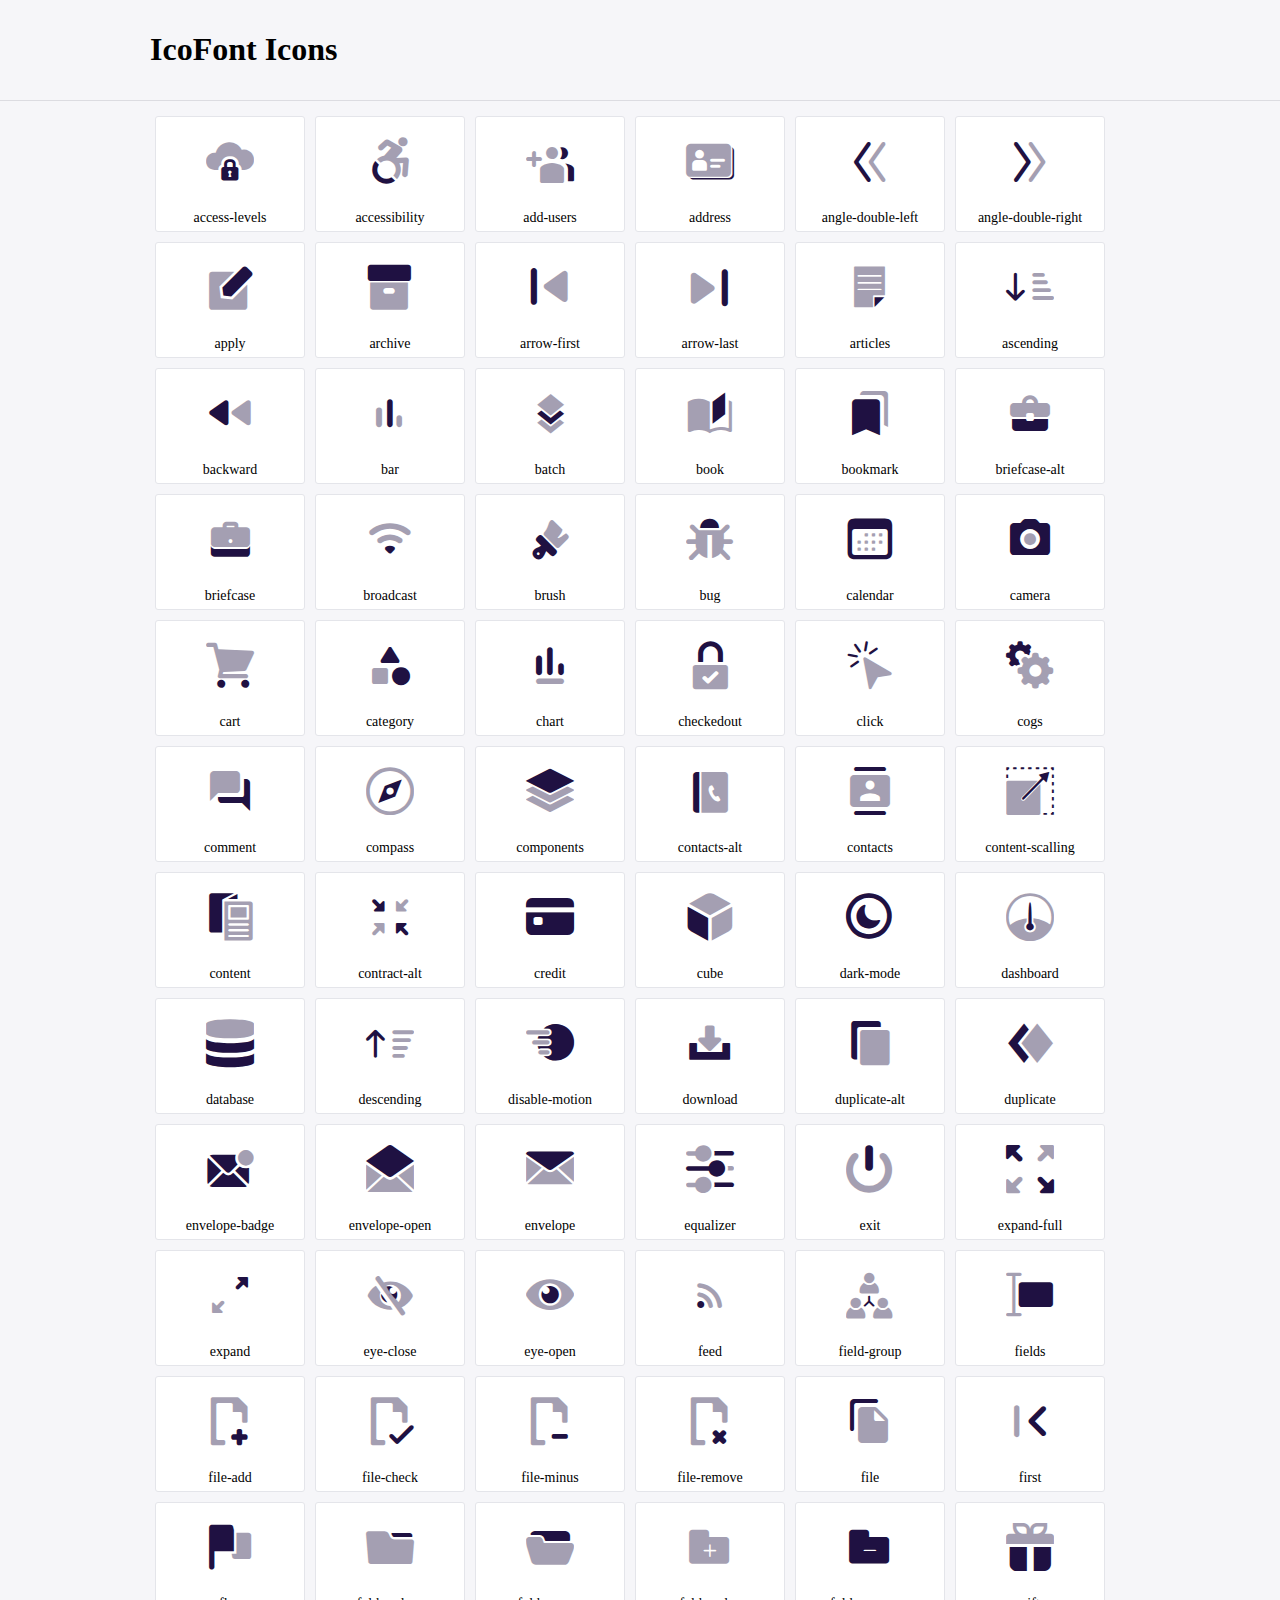
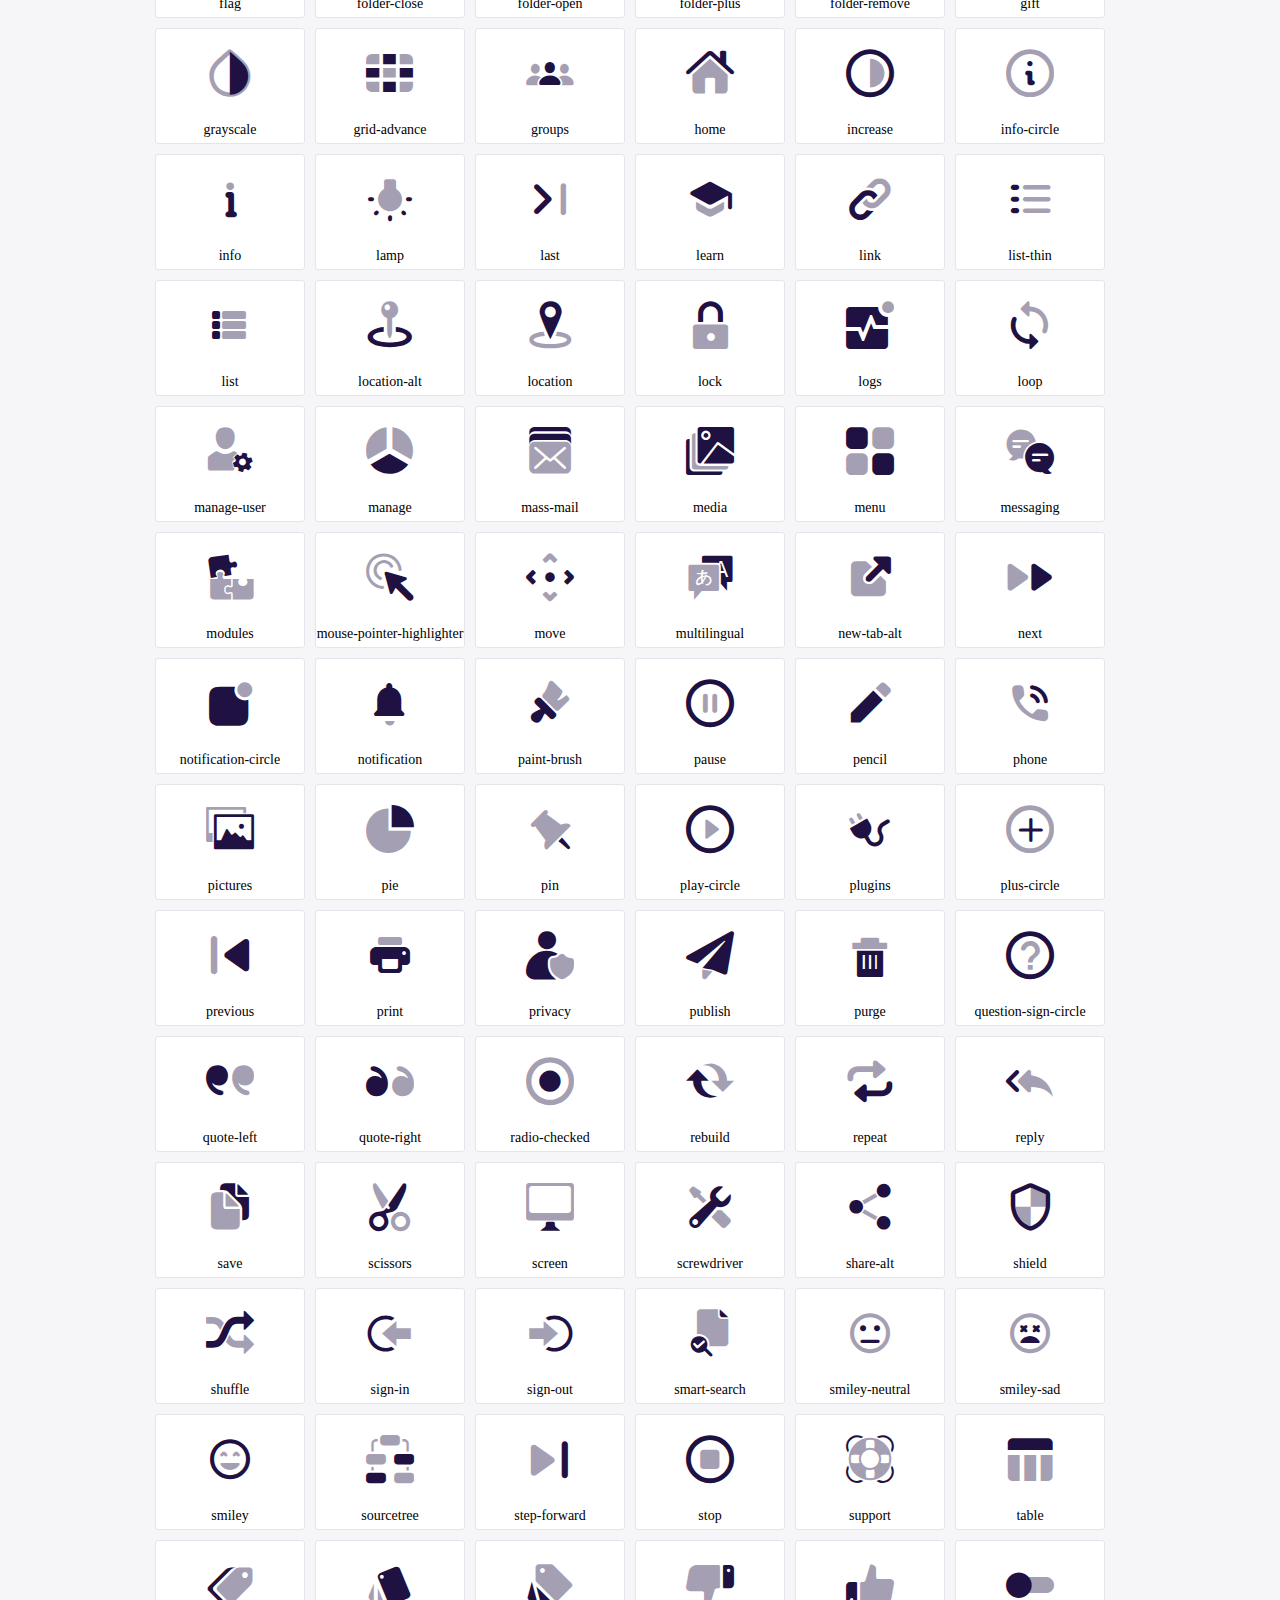
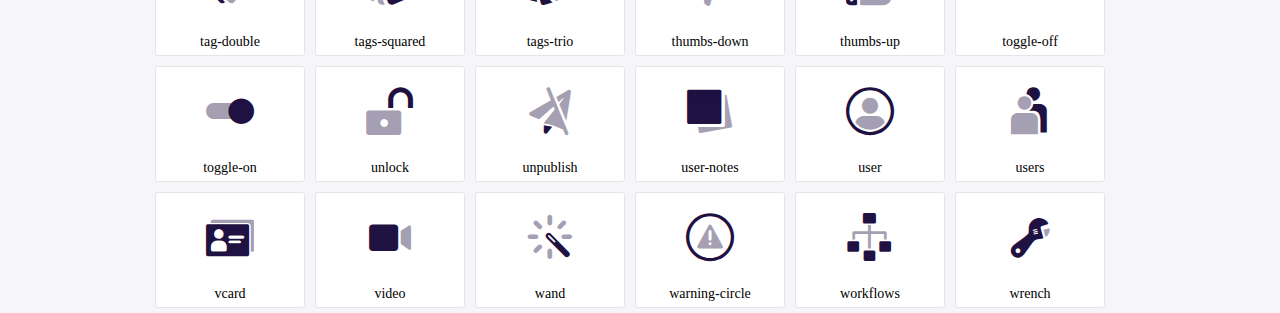
<file: icofont/demo.html>
<!DOCTYPE html>
	<html>
	<head>
		<meta charset="utf-8">
		<title>Examples | IcoFont</title>
		<link rel="stylesheet" type="text/css" href="./icofont.min.css">
		<style type="text/css">
			body {
				margin: 0;
				padding: 0;
				background: #F6F6F9;
			}
			.header {
				border-bottom: 1px solid #DCDCE1;
				padding: 10px 0;
				margin-bottom: 10px;
			}
			.container {
				width: 980px;
				margin: 0 auto;
			}
			.ico-title {
				font-size: 2em;
			}
			.iconlist {
				margin: 0;
				padding: 0;
				list-style: none;
				text-align: center;
				width: 100%;
				display: flex;
				flex-wrap: wrap;
				flex-direction: row;
			}
			.iconlist li {
				position: relative;
				margin: 5px;
				width: 150px;
				cursor: pointer;
			}
			.iconlist li .icon-holder {
				position: relative;
				text-align: center;
				border-radius: 3px;
				overflow: hidden;
				padding-bottom: 5px;
				background: #ffffff;
				border: 1px solid #E4E5EA;
				transition: all 0.2s linear 0s;
			}
			.iconlist li .icon-holder:hover {
				background: #00C3DA;
				color: #ffffff;
			}
			.iconlist li .icon-holder:hover .icon i {
				color: #ffffff;
			}
			.iconlist li .icon-holder .icon {
				padding: 20px;
				text-align: center;
			}
			.iconlist li .icon-holder .icon i {
				font-size: 3em;
				color: #1F1142;
			}
			.iconlist li .icon-holder span {
				font-size: 14px;
				display: block;
				margin-top: 5px;
				border-radius: 3px;
			}
		</style>
	</head>
	<body>
	<div class="header">
		<div class="container">
			<h1 class="ico-title"> IcoFont Icons </h1>
		</div>
	</div>
	<div class="container">
		<ul class="iconlist">
		
		<li>
			<div class="icon-holder">
				<div class="icon"> 
					<i class="icofont-duotone icofont-access-levels"></i>
				</div> 
				<span> access-levels </span>
				
			</div>
		</li>
		
		<li>
			<div class="icon-holder">
				<div class="icon"> 
					<i class="icofont-duotone icofont-accessibility"></i>
				</div> 
				<span> accessibility </span>
				
			</div>
		</li>
		
		<li>
			<div class="icon-holder">
				<div class="icon"> 
					<i class="icofont-duotone icofont-add-users"></i>
				</div> 
				<span> add-users </span>
				
			</div>
		</li>
		
		<li>
			<div class="icon-holder">
				<div class="icon"> 
					<i class="icofont-duotone icofont-address"></i>
				</div> 
				<span> address </span>
				
			</div>
		</li>
		
		<li>
			<div class="icon-holder">
				<div class="icon"> 
					<i class="icofont-duotone icofont-angle-double-left"></i>
				</div> 
				<span> angle-double-left </span>
				
			</div>
		</li>
		
		<li>
			<div class="icon-holder">
				<div class="icon"> 
					<i class="icofont-duotone icofont-angle-double-right"></i>
				</div> 
				<span> angle-double-right </span>
				
			</div>
		</li>
		
		<li>
			<div class="icon-holder">
				<div class="icon"> 
					<i class="icofont-duotone icofont-apply"></i>
				</div> 
				<span> apply </span>
				
			</div>
		</li>
		
		<li>
			<div class="icon-holder">
				<div class="icon"> 
					<i class="icofont-duotone icofont-archive"></i>
				</div> 
				<span> archive </span>
				
			</div>
		</li>
		
		<li>
			<div class="icon-holder">
				<div class="icon"> 
					<i class="icofont-duotone icofont-arrow-first"></i>
				</div> 
				<span> arrow-first </span>
				
			</div>
		</li>
		
		<li>
			<div class="icon-holder">
				<div class="icon"> 
					<i class="icofont-duotone icofont-arrow-last"></i>
				</div> 
				<span> arrow-last </span>
				
			</div>
		</li>
		
		<li>
			<div class="icon-holder">
				<div class="icon"> 
					<i class="icofont-duotone icofont-articles"></i>
				</div> 
				<span> articles </span>
				
			</div>
		</li>
		
		<li>
			<div class="icon-holder">
				<div class="icon"> 
					<i class="icofont-duotone icofont-ascending"></i>
				</div> 
				<span> ascending </span>
				
			</div>
		</li>
		
		<li>
			<div class="icon-holder">
				<div class="icon"> 
					<i class="icofont-duotone icofont-backward"></i>
				</div> 
				<span> backward </span>
				
			</div>
		</li>
		
		<li>
			<div class="icon-holder">
				<div class="icon"> 
					<i class="icofont-duotone icofont-bar"></i>
				</div> 
				<span> bar </span>
				
			</div>
		</li>
		
		<li>
			<div class="icon-holder">
				<div class="icon"> 
					<i class="icofont-duotone icofont-batch"></i>
				</div> 
				<span> batch </span>
				
			</div>
		</li>
		
		<li>
			<div class="icon-holder">
				<div class="icon"> 
					<i class="icofont-duotone icofont-book"></i>
				</div> 
				<span> book </span>
				
			</div>
		</li>
		
		<li>
			<div class="icon-holder">
				<div class="icon"> 
					<i class="icofont-duotone icofont-bookmark"></i>
				</div> 
				<span> bookmark </span>
				
			</div>
		</li>
		
		<li>
			<div class="icon-holder">
				<div class="icon"> 
					<i class="icofont-duotone icofont-briefcase-alt"></i>
				</div> 
				<span> briefcase-alt </span>
				
			</div>
		</li>
		
		<li>
			<div class="icon-holder">
				<div class="icon"> 
					<i class="icofont-duotone icofont-briefcase"></i>
				</div> 
				<span> briefcase </span>
				
			</div>
		</li>
		
		<li>
			<div class="icon-holder">
				<div class="icon"> 
					<i class="icofont-duotone icofont-broadcast"></i>
				</div> 
				<span> broadcast </span>
				
			</div>
		</li>
		
		<li>
			<div class="icon-holder">
				<div class="icon"> 
					<i class="icofont-duotone icofont-brush"></i>
				</div> 
				<span> brush </span>
				
			</div>
		</li>
		
		<li>
			<div class="icon-holder">
				<div class="icon"> 
					<i class="icofont-duotone icofont-bug"></i>
				</div> 
				<span> bug </span>
				
			</div>
		</li>
		
		<li>
			<div class="icon-holder">
				<div class="icon"> 
					<i class="icofont-duotone icofont-calendar"></i>
				</div> 
				<span> calendar </span>
				
			</div>
		</li>
		
		<li>
			<div class="icon-holder">
				<div class="icon"> 
					<i class="icofont-duotone icofont-camera"></i>
				</div> 
				<span> camera </span>
				
			</div>
		</li>
		
		<li>
			<div class="icon-holder">
				<div class="icon"> 
					<i class="icofont-duotone icofont-cart"></i>
				</div> 
				<span> cart </span>
				
			</div>
		</li>
		
		<li>
			<div class="icon-holder">
				<div class="icon"> 
					<i class="icofont-duotone icofont-category"></i>
				</div> 
				<span> category </span>
				
			</div>
		</li>
		
		<li>
			<div class="icon-holder">
				<div class="icon"> 
					<i class="icofont-duotone icofont-chart"></i>
				</div> 
				<span> chart </span>
				
			</div>
		</li>
		
		<li>
			<div class="icon-holder">
				<div class="icon"> 
					<i class="icofont-duotone icofont-checkedout"></i>
				</div> 
				<span> checkedout </span>
				
			</div>
		</li>
		
		<li>
			<div class="icon-holder">
				<div class="icon"> 
					<i class="icofont-duotone icofont-click"></i>
				</div> 
				<span> click </span>
				
			</div>
		</li>
		
		<li>
			<div class="icon-holder">
				<div class="icon"> 
					<i class="icofont-duotone icofont-cogs"></i>
				</div> 
				<span> cogs </span>
				
			</div>
		</li>
		
		<li>
			<div class="icon-holder">
				<div class="icon"> 
					<i class="icofont-duotone icofont-comment"></i>
				</div> 
				<span> comment </span>
				
			</div>
		</li>
		
		<li>
			<div class="icon-holder">
				<div class="icon"> 
					<i class="icofont-duotone icofont-compass"></i>
				</div> 
				<span> compass </span>
				
			</div>
		</li>
		
		<li>
			<div class="icon-holder">
				<div class="icon"> 
					<i class="icofont-duotone icofont-components"></i>
				</div> 
				<span> components </span>
				
			</div>
		</li>
		
		<li>
			<div class="icon-holder">
				<div class="icon"> 
					<i class="icofont-duotone icofont-contacts-alt"></i>
				</div> 
				<span> contacts-alt </span>
				
			</div>
		</li>
		
		<li>
			<div class="icon-holder">
				<div class="icon"> 
					<i class="icofont-duotone icofont-contacts"></i>
				</div> 
				<span> contacts </span>
				
			</div>
		</li>
		
		<li>
			<div class="icon-holder">
				<div class="icon"> 
					<i class="icofont-duotone icofont-content-scalling"></i>
				</div> 
				<span> content-scalling </span>
				
			</div>
		</li>
		
		<li>
			<div class="icon-holder">
				<div class="icon"> 
					<i class="icofont-duotone icofont-content"></i>
				</div> 
				<span> content </span>
				
			</div>
		</li>
		
		<li>
			<div class="icon-holder">
				<div class="icon"> 
					<i class="icofont-duotone icofont-contract-alt"></i>
				</div> 
				<span> contract-alt </span>
				
			</div>
		</li>
		
		<li>
			<div class="icon-holder">
				<div class="icon"> 
					<i class="icofont-duotone icofont-credit"></i>
				</div> 
				<span> credit </span>
				
			</div>
		</li>
		
		<li>
			<div class="icon-holder">
				<div class="icon"> 
					<i class="icofont-duotone icofont-cube"></i>
				</div> 
				<span> cube </span>
				
			</div>
		</li>
		
		<li>
			<div class="icon-holder">
				<div class="icon"> 
					<i class="icofont-duotone icofont-dark-mode"></i>
				</div> 
				<span> dark-mode </span>
				
			</div>
		</li>
		
		<li>
			<div class="icon-holder">
				<div class="icon"> 
					<i class="icofont-duotone icofont-dashboard"></i>
				</div> 
				<span> dashboard </span>
				
			</div>
		</li>
		
		<li>
			<div class="icon-holder">
				<div class="icon"> 
					<i class="icofont-duotone icofont-database"></i>
				</div> 
				<span> database </span>
				
			</div>
		</li>
		
		<li>
			<div class="icon-holder">
				<div class="icon"> 
					<i class="icofont-duotone icofont-descending"></i>
				</div> 
				<span> descending </span>
				
			</div>
		</li>
		
		<li>
			<div class="icon-holder">
				<div class="icon"> 
					<i class="icofont-duotone icofont-disable-motion"></i>
				</div> 
				<span> disable-motion </span>
				
			</div>
		</li>
		
		<li>
			<div class="icon-holder">
				<div class="icon"> 
					<i class="icofont-duotone icofont-download"></i>
				</div> 
				<span> download </span>
				
			</div>
		</li>
		
		<li>
			<div class="icon-holder">
				<div class="icon"> 
					<i class="icofont-duotone icofont-duplicate-alt"></i>
				</div> 
				<span> duplicate-alt </span>
				
			</div>
		</li>
		
		<li>
			<div class="icon-holder">
				<div class="icon"> 
					<i class="icofont-duotone icofont-duplicate"></i>
				</div> 
				<span> duplicate </span>
				
			</div>
		</li>
		
		<li>
			<div class="icon-holder">
				<div class="icon"> 
					<i class="icofont-duotone icofont-envelope-badge"></i>
				</div> 
				<span> envelope-badge </span>
				
			</div>
		</li>
		
		<li>
			<div class="icon-holder">
				<div class="icon"> 
					<i class="icofont-duotone icofont-envelope-open"></i>
				</div> 
				<span> envelope-open </span>
				
			</div>
		</li>
		
		<li>
			<div class="icon-holder">
				<div class="icon"> 
					<i class="icofont-duotone icofont-envelope"></i>
				</div> 
				<span> envelope </span>
				
			</div>
		</li>
		
		<li>
			<div class="icon-holder">
				<div class="icon"> 
					<i class="icofont-duotone icofont-equalizer"></i>
				</div> 
				<span> equalizer </span>
				
			</div>
		</li>
		
		<li>
			<div class="icon-holder">
				<div class="icon"> 
					<i class="icofont-duotone icofont-exit"></i>
				</div> 
				<span> exit </span>
				
			</div>
		</li>
		
		<li>
			<div class="icon-holder">
				<div class="icon"> 
					<i class="icofont-duotone icofont-expand-full"></i>
				</div> 
				<span> expand-full </span>
				
			</div>
		</li>
		
		<li>
			<div class="icon-holder">
				<div class="icon"> 
					<i class="icofont-duotone icofont-expand"></i>
				</div> 
				<span> expand </span>
				
			</div>
		</li>
		
		<li>
			<div class="icon-holder">
				<div class="icon"> 
					<i class="icofont-duotone icofont-eye-close"></i>
				</div> 
				<span> eye-close </span>
				
			</div>
		</li>
		
		<li>
			<div class="icon-holder">
				<div class="icon"> 
					<i class="icofont-duotone icofont-eye-open"></i>
				</div> 
				<span> eye-open </span>
				
			</div>
		</li>
		
		<li>
			<div class="icon-holder">
				<div class="icon"> 
					<i class="icofont-duotone icofont-feed"></i>
				</div> 
				<span> feed </span>
				
			</div>
		</li>
		
		<li>
			<div class="icon-holder">
				<div class="icon"> 
					<i class="icofont-duotone icofont-field-group"></i>
				</div> 
				<span> field-group </span>
				
			</div>
		</li>
		
		<li>
			<div class="icon-holder">
				<div class="icon"> 
					<i class="icofont-duotone icofont-fields"></i>
				</div> 
				<span> fields </span>
				
			</div>
		</li>
		
		<li>
			<div class="icon-holder">
				<div class="icon"> 
					<i class="icofont-duotone icofont-file-add"></i>
				</div> 
				<span> file-add </span>
				
			</div>
		</li>
		
		<li>
			<div class="icon-holder">
				<div class="icon"> 
					<i class="icofont-duotone icofont-file-check"></i>
				</div> 
				<span> file-check </span>
				
			</div>
		</li>
		
		<li>
			<div class="icon-holder">
				<div class="icon"> 
					<i class="icofont-duotone icofont-file-minus"></i>
				</div> 
				<span> file-minus </span>
				
			</div>
		</li>
		
		<li>
			<div class="icon-holder">
				<div class="icon"> 
					<i class="icofont-duotone icofont-file-remove"></i>
				</div> 
				<span> file-remove </span>
				
			</div>
		</li>
		
		<li>
			<div class="icon-holder">
				<div class="icon"> 
					<i class="icofont-duotone icofont-file"></i>
				</div> 
				<span> file </span>
				
			</div>
		</li>
		
		<li>
			<div class="icon-holder">
				<div class="icon"> 
					<i class="icofont-duotone icofont-first"></i>
				</div> 
				<span> first </span>
				
			</div>
		</li>
		
		<li>
			<div class="icon-holder">
				<div class="icon"> 
					<i class="icofont-duotone icofont-flag"></i>
				</div> 
				<span> flag </span>
				
			</div>
		</li>
		
		<li>
			<div class="icon-holder">
				<div class="icon"> 
					<i class="icofont-duotone icofont-folder-close"></i>
				</div> 
				<span> folder-close </span>
				
			</div>
		</li>
		
		<li>
			<div class="icon-holder">
				<div class="icon"> 
					<i class="icofont-duotone icofont-folder-open"></i>
				</div> 
				<span> folder-open </span>
				
			</div>
		</li>
		
		<li>
			<div class="icon-holder">
				<div class="icon"> 
					<i class="icofont-duotone icofont-folder-plus"></i>
				</div> 
				<span> folder-plus </span>
				
			</div>
		</li>
		
		<li>
			<div class="icon-holder">
				<div class="icon"> 
					<i class="icofont-duotone icofont-folder-remove"></i>
				</div> 
				<span> folder-remove </span>
				
			</div>
		</li>
		
		<li>
			<div class="icon-holder">
				<div class="icon"> 
					<i class="icofont-duotone icofont-gift"></i>
				</div> 
				<span> gift </span>
				
			</div>
		</li>
		
		<li>
			<div class="icon-holder">
				<div class="icon"> 
					<i class="icofont-duotone icofont-grayscale"></i>
				</div> 
				<span> grayscale </span>
				
			</div>
		</li>
		
		<li>
			<div class="icon-holder">
				<div class="icon"> 
					<i class="icofont-duotone icofont-grid-advance"></i>
				</div> 
				<span> grid-advance </span>
				
			</div>
		</li>
		
		<li>
			<div class="icon-holder">
				<div class="icon"> 
					<i class="icofont-duotone icofont-groups"></i>
				</div> 
				<span> groups </span>
				
			</div>
		</li>
		
		<li>
			<div class="icon-holder">
				<div class="icon"> 
					<i class="icofont-duotone icofont-home"></i>
				</div> 
				<span> home </span>
				
			</div>
		</li>
		
		<li>
			<div class="icon-holder">
				<div class="icon"> 
					<i class="icofont-duotone icofont-increase"></i>
				</div> 
				<span> increase </span>
				
			</div>
		</li>
		
		<li>
			<div class="icon-holder">
				<div class="icon"> 
					<i class="icofont-duotone icofont-info-circle"></i>
				</div> 
				<span> info-circle </span>
				
			</div>
		</li>
		
		<li>
			<div class="icon-holder">
				<div class="icon"> 
					<i class="icofont-duotone icofont-info"></i>
				</div> 
				<span> info </span>
				
			</div>
		</li>
		
		<li>
			<div class="icon-holder">
				<div class="icon"> 
					<i class="icofont-duotone icofont-lamp"></i>
				</div> 
				<span> lamp </span>
				
			</div>
		</li>
		
		<li>
			<div class="icon-holder">
				<div class="icon"> 
					<i class="icofont-duotone icofont-last"></i>
				</div> 
				<span> last </span>
				
			</div>
		</li>
		
		<li>
			<div class="icon-holder">
				<div class="icon"> 
					<i class="icofont-duotone icofont-learn"></i>
				</div> 
				<span> learn </span>
				
			</div>
		</li>
		
		<li>
			<div class="icon-holder">
				<div class="icon"> 
					<i class="icofont-duotone icofont-link"></i>
				</div> 
				<span> link </span>
				
			</div>
		</li>
		
		<li>
			<div class="icon-holder">
				<div class="icon"> 
					<i class="icofont-duotone icofont-list-thin"></i>
				</div> 
				<span> list-thin </span>
				
			</div>
		</li>
		
		<li>
			<div class="icon-holder">
				<div class="icon"> 
					<i class="icofont-duotone icofont-list"></i>
				</div> 
				<span> list </span>
				
			</div>
		</li>
		
		<li>
			<div class="icon-holder">
				<div class="icon"> 
					<i class="icofont-duotone icofont-location-alt"></i>
				</div> 
				<span> location-alt </span>
				
			</div>
		</li>
		
		<li>
			<div class="icon-holder">
				<div class="icon"> 
					<i class="icofont-duotone icofont-location"></i>
				</div> 
				<span> location </span>
				
			</div>
		</li>
		
		<li>
			<div class="icon-holder">
				<div class="icon"> 
					<i class="icofont-duotone icofont-lock"></i>
				</div> 
				<span> lock </span>
				
			</div>
		</li>
		
		<li>
			<div class="icon-holder">
				<div class="icon"> 
					<i class="icofont-duotone icofont-logs"></i>
				</div> 
				<span> logs </span>
				
			</div>
		</li>
		
		<li>
			<div class="icon-holder">
				<div class="icon"> 
					<i class="icofont-duotone icofont-loop"></i>
				</div> 
				<span> loop </span>
				
			</div>
		</li>
		
		<li>
			<div class="icon-holder">
				<div class="icon"> 
					<i class="icofont-duotone icofont-manage-user"></i>
				</div> 
				<span> manage-user </span>
				
			</div>
		</li>
		
		<li>
			<div class="icon-holder">
				<div class="icon"> 
					<i class="icofont-duotone icofont-manage"></i>
				</div> 
				<span> manage </span>
				
			</div>
		</li>
		
		<li>
			<div class="icon-holder">
				<div class="icon"> 
					<i class="icofont-duotone icofont-mass-mail"></i>
				</div> 
				<span> mass-mail </span>
				
			</div>
		</li>
		
		<li>
			<div class="icon-holder">
				<div class="icon"> 
					<i class="icofont-duotone icofont-media"></i>
				</div> 
				<span> media </span>
				
			</div>
		</li>
		
		<li>
			<div class="icon-holder">
				<div class="icon"> 
					<i class="icofont-duotone icofont-menu"></i>
				</div> 
				<span> menu </span>
				
			</div>
		</li>
		
		<li>
			<div class="icon-holder">
				<div class="icon"> 
					<i class="icofont-duotone icofont-messaging"></i>
				</div> 
				<span> messaging </span>
				
			</div>
		</li>
		
		<li>
			<div class="icon-holder">
				<div class="icon"> 
					<i class="icofont-duotone icofont-modules"></i>
				</div> 
				<span> modules </span>
				
			</div>
		</li>
		
		<li>
			<div class="icon-holder">
				<div class="icon"> 
					<i class="icofont-duotone icofont-mouse-pointer-highlighter"></i>
				</div> 
				<span> mouse-pointer-highlighter </span>
				
			</div>
		</li>
		
		<li>
			<div class="icon-holder">
				<div class="icon"> 
					<i class="icofont-duotone icofont-move"></i>
				</div> 
				<span> move </span>
				
			</div>
		</li>
		
		<li>
			<div class="icon-holder">
				<div class="icon"> 
					<i class="icofont-duotone icofont-multilingual"></i>
				</div> 
				<span> multilingual </span>
				
			</div>
		</li>
		
		<li>
			<div class="icon-holder">
				<div class="icon"> 
					<i class="icofont-duotone icofont-new-tab-alt"></i>
				</div> 
				<span> new-tab-alt </span>
				
			</div>
		</li>
		
		<li>
			<div class="icon-holder">
				<div class="icon"> 
					<i class="icofont-duotone icofont-next"></i>
				</div> 
				<span> next </span>
				
			</div>
		</li>
		
		<li>
			<div class="icon-holder">
				<div class="icon"> 
					<i class="icofont-duotone icofont-notification-circle"></i>
				</div> 
				<span> notification-circle </span>
				
			</div>
		</li>
		
		<li>
			<div class="icon-holder">
				<div class="icon"> 
					<i class="icofont-duotone icofont-notification"></i>
				</div> 
				<span> notification </span>
				
			</div>
		</li>
		
		<li>
			<div class="icon-holder">
				<div class="icon"> 
					<i class="icofont-duotone icofont-paint-brush"></i>
				</div> 
				<span> paint-brush </span>
				
			</div>
		</li>
		
		<li>
			<div class="icon-holder">
				<div class="icon"> 
					<i class="icofont-duotone icofont-pause"></i>
				</div> 
				<span> pause </span>
				
			</div>
		</li>
		
		<li>
			<div class="icon-holder">
				<div class="icon"> 
					<i class="icofont-duotone icofont-pencil"></i>
				</div> 
				<span> pencil </span>
				
			</div>
		</li>
		
		<li>
			<div class="icon-holder">
				<div class="icon"> 
					<i class="icofont-duotone icofont-phone"></i>
				</div> 
				<span> phone </span>
				
			</div>
		</li>
		
		<li>
			<div class="icon-holder">
				<div class="icon"> 
					<i class="icofont-duotone icofont-pictures"></i>
				</div> 
				<span> pictures </span>
				
			</div>
		</li>
		
		<li>
			<div class="icon-holder">
				<div class="icon"> 
					<i class="icofont-duotone icofont-pie"></i>
				</div> 
				<span> pie </span>
				
			</div>
		</li>
		
		<li>
			<div class="icon-holder">
				<div class="icon"> 
					<i class="icofont-duotone icofont-pin"></i>
				</div> 
				<span> pin </span>
				
			</div>
		</li>
		
		<li>
			<div class="icon-holder">
				<div class="icon"> 
					<i class="icofont-duotone icofont-play-circle"></i>
				</div> 
				<span> play-circle </span>
				
			</div>
		</li>
		
		<li>
			<div class="icon-holder">
				<div class="icon"> 
					<i class="icofont-duotone icofont-plugins"></i>
				</div> 
				<span> plugins </span>
				
			</div>
		</li>
		
		<li>
			<div class="icon-holder">
				<div class="icon"> 
					<i class="icofont-duotone icofont-plus-circle"></i>
				</div> 
				<span> plus-circle </span>
				
			</div>
		</li>
		
		<li>
			<div class="icon-holder">
				<div class="icon"> 
					<i class="icofont-duotone icofont-previous"></i>
				</div> 
				<span> previous </span>
				
			</div>
		</li>
		
		<li>
			<div class="icon-holder">
				<div class="icon"> 
					<i class="icofont-duotone icofont-print"></i>
				</div> 
				<span> print </span>
				
			</div>
		</li>
		
		<li>
			<div class="icon-holder">
				<div class="icon"> 
					<i class="icofont-duotone icofont-privacy"></i>
				</div> 
				<span> privacy </span>
				
			</div>
		</li>
		
		<li>
			<div class="icon-holder">
				<div class="icon"> 
					<i class="icofont-duotone icofont-publish"></i>
				</div> 
				<span> publish </span>
				
			</div>
		</li>
		
		<li>
			<div class="icon-holder">
				<div class="icon"> 
					<i class="icofont-duotone icofont-purge"></i>
				</div> 
				<span> purge </span>
				
			</div>
		</li>
		
		<li>
			<div class="icon-holder">
				<div class="icon"> 
					<i class="icofont-duotone icofont-question-sign-circle"></i>
				</div> 
				<span> question-sign-circle </span>
				
			</div>
		</li>
		
		<li>
			<div class="icon-holder">
				<div class="icon"> 
					<i class="icofont-duotone icofont-quote-left"></i>
				</div> 
				<span> quote-left </span>
				
			</div>
		</li>
		
		<li>
			<div class="icon-holder">
				<div class="icon"> 
					<i class="icofont-duotone icofont-quote-right"></i>
				</div> 
				<span> quote-right </span>
				
			</div>
		</li>
		
		<li>
			<div class="icon-holder">
				<div class="icon"> 
					<i class="icofont-duotone icofont-radio-checked"></i>
				</div> 
				<span> radio-checked </span>
				
			</div>
		</li>
		
		<li>
			<div class="icon-holder">
				<div class="icon"> 
					<i class="icofont-duotone icofont-rebuild"></i>
				</div> 
				<span> rebuild </span>
				
			</div>
		</li>
		
		<li>
			<div class="icon-holder">
				<div class="icon"> 
					<i class="icofont-duotone icofont-repeat"></i>
				</div> 
				<span> repeat </span>
				
			</div>
		</li>
		
		<li>
			<div class="icon-holder">
				<div class="icon"> 
					<i class="icofont-duotone icofont-reply"></i>
				</div> 
				<span> reply </span>
				
			</div>
		</li>
		
		<li>
			<div class="icon-holder">
				<div class="icon"> 
					<i class="icofont-duotone icofont-save"></i>
				</div> 
				<span> save </span>
				
			</div>
		</li>
		
		<li>
			<div class="icon-holder">
				<div class="icon"> 
					<i class="icofont-duotone icofont-scissors"></i>
				</div> 
				<span> scissors </span>
				
			</div>
		</li>
		
		<li>
			<div class="icon-holder">
				<div class="icon"> 
					<i class="icofont-duotone icofont-screen"></i>
				</div> 
				<span> screen </span>
				
			</div>
		</li>
		
		<li>
			<div class="icon-holder">
				<div class="icon"> 
					<i class="icofont-duotone icofont-screwdriver"></i>
				</div> 
				<span> screwdriver </span>
				
			</div>
		</li>
		
		<li>
			<div class="icon-holder">
				<div class="icon"> 
					<i class="icofont-duotone icofont-share-alt"></i>
				</div> 
				<span> share-alt </span>
				
			</div>
		</li>
		
		<li>
			<div class="icon-holder">
				<div class="icon"> 
					<i class="icofont-duotone icofont-shield"></i>
				</div> 
				<span> shield </span>
				
			</div>
		</li>
		
		<li>
			<div class="icon-holder">
				<div class="icon"> 
					<i class="icofont-duotone icofont-shuffle"></i>
				</div> 
				<span> shuffle </span>
				
			</div>
		</li>
		
		<li>
			<div class="icon-holder">
				<div class="icon"> 
					<i class="icofont-duotone icofont-sign-in"></i>
				</div> 
				<span> sign-in </span>
				
			</div>
		</li>
		
		<li>
			<div class="icon-holder">
				<div class="icon"> 
					<i class="icofont-duotone icofont-sign-out"></i>
				</div> 
				<span> sign-out </span>
				
			</div>
		</li>
		
		<li>
			<div class="icon-holder">
				<div class="icon"> 
					<i class="icofont-duotone icofont-smart-search"></i>
				</div> 
				<span> smart-search </span>
				
			</div>
		</li>
		
		<li>
			<div class="icon-holder">
				<div class="icon"> 
					<i class="icofont-duotone icofont-smiley-neutral"></i>
				</div> 
				<span> smiley-neutral </span>
				
			</div>
		</li>
		
		<li>
			<div class="icon-holder">
				<div class="icon"> 
					<i class="icofont-duotone icofont-smiley-sad"></i>
				</div> 
				<span> smiley-sad </span>
				
			</div>
		</li>
		
		<li>
			<div class="icon-holder">
				<div class="icon"> 
					<i class="icofont-duotone icofont-smiley"></i>
				</div> 
				<span> smiley </span>
				
			</div>
		</li>
		
		<li>
			<div class="icon-holder">
				<div class="icon"> 
					<i class="icofont-duotone icofont-sourcetree"></i>
				</div> 
				<span> sourcetree </span>
				
			</div>
		</li>
		
		<li>
			<div class="icon-holder">
				<div class="icon"> 
					<i class="icofont-duotone icofont-step-forward"></i>
				</div> 
				<span> step-forward </span>
				
			</div>
		</li>
		
		<li>
			<div class="icon-holder">
				<div class="icon"> 
					<i class="icofont-duotone icofont-stop"></i>
				</div> 
				<span> stop </span>
				
			</div>
		</li>
		
		<li>
			<div class="icon-holder">
				<div class="icon"> 
					<i class="icofont-duotone icofont-support"></i>
				</div> 
				<span> support </span>
				
			</div>
		</li>
		
		<li>
			<div class="icon-holder">
				<div class="icon"> 
					<i class="icofont-duotone icofont-table"></i>
				</div> 
				<span> table </span>
				
			</div>
		</li>
		
		<li>
			<div class="icon-holder">
				<div class="icon"> 
					<i class="icofont-duotone icofont-tag-double"></i>
				</div> 
				<span> tag-double </span>
				
			</div>
		</li>
		
		<li>
			<div class="icon-holder">
				<div class="icon"> 
					<i class="icofont-duotone icofont-tags-squared"></i>
				</div> 
				<span> tags-squared </span>
				
			</div>
		</li>
		
		<li>
			<div class="icon-holder">
				<div class="icon"> 
					<i class="icofont-duotone icofont-tags-trio"></i>
				</div> 
				<span> tags-trio </span>
				
			</div>
		</li>
		
		<li>
			<div class="icon-holder">
				<div class="icon"> 
					<i class="icofont-duotone icofont-thumbs-down"></i>
				</div> 
				<span> thumbs-down </span>
				
			</div>
		</li>
		
		<li>
			<div class="icon-holder">
				<div class="icon"> 
					<i class="icofont-duotone icofont-thumbs-up"></i>
				</div> 
				<span> thumbs-up </span>
				
			</div>
		</li>
		
		<li>
			<div class="icon-holder">
				<div class="icon"> 
					<i class="icofont-duotone icofont-toggle-off"></i>
				</div> 
				<span> toggle-off </span>
				
			</div>
		</li>
		
		<li>
			<div class="icon-holder">
				<div class="icon"> 
					<i class="icofont-duotone icofont-toggle-on"></i>
				</div> 
				<span> toggle-on </span>
				
			</div>
		</li>
		
		<li>
			<div class="icon-holder">
				<div class="icon"> 
					<i class="icofont-duotone icofont-unlock"></i>
				</div> 
				<span> unlock </span>
				
			</div>
		</li>
		
		<li>
			<div class="icon-holder">
				<div class="icon"> 
					<i class="icofont-duotone icofont-unpublish"></i>
				</div> 
				<span> unpublish </span>
				
			</div>
		</li>
		
		<li>
			<div class="icon-holder">
				<div class="icon"> 
					<i class="icofont-duotone icofont-user-notes"></i>
				</div> 
				<span> user-notes </span>
				
			</div>
		</li>
		
		<li>
			<div class="icon-holder">
				<div class="icon"> 
					<i class="icofont-duotone icofont-user"></i>
				</div> 
				<span> user </span>
				
			</div>
		</li>
		
		<li>
			<div class="icon-holder">
				<div class="icon"> 
					<i class="icofont-duotone icofont-users"></i>
				</div> 
				<span> users </span>
				
			</div>
		</li>
		
		<li>
			<div class="icon-holder">
				<div class="icon"> 
					<i class="icofont-duotone icofont-vcard"></i>
				</div> 
				<span> vcard </span>
				
			</div>
		</li>
		
		<li>
			<div class="icon-holder">
				<div class="icon"> 
					<i class="icofont-duotone icofont-video"></i>
				</div> 
				<span> video </span>
				
			</div>
		</li>
		
		<li>
			<div class="icon-holder">
				<div class="icon"> 
					<i class="icofont-duotone icofont-wand"></i>
				</div> 
				<span> wand </span>
				
			</div>
		</li>
		
		<li>
			<div class="icon-holder">
				<div class="icon"> 
					<i class="icofont-duotone icofont-warning-circle"></i>
				</div> 
				<span> warning-circle </span>
				
			</div>
		</li>
		
		<li>
			<div class="icon-holder">
				<div class="icon"> 
					<i class="icofont-duotone icofont-workflows"></i>
				</div> 
				<span> workflows </span>
				
			</div>
		</li>
		
		<li>
			<div class="icon-holder">
				<div class="icon"> 
					<i class="icofont-duotone icofont-wrench"></i>
				</div> 
				<span> wrench </span>
				
			</div>
		</li>
		
		</ul>
	</div>	
	</body>
	</html>
</file>
